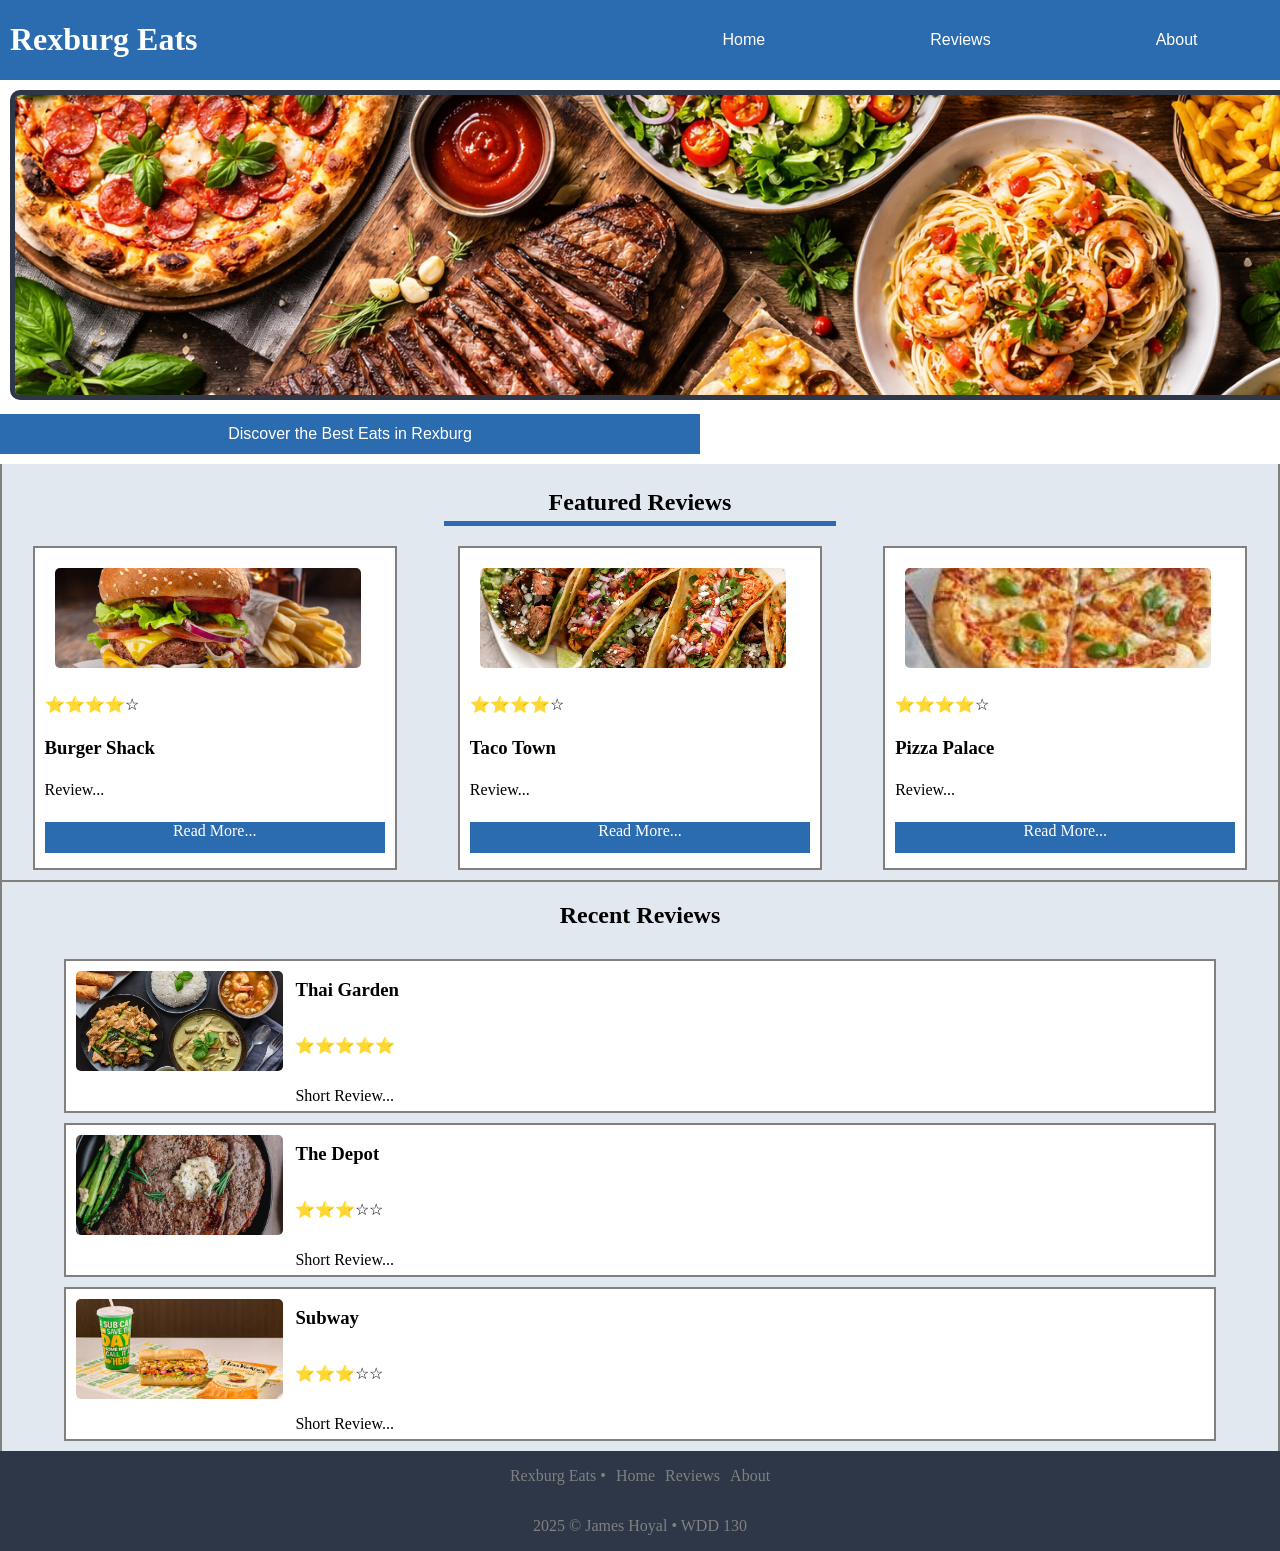
<file: index.html>
<!DOCTYPE html>
<html lang="en">
<head>
    <meta charset="UTF-8">
    <meta name="viewport" content="width=device-width, initial-scale=1.0">
    <title>Rexburg Eats | Home</title>
    <link rel="stylesheet" href="styles.css">
</head>
<body>
    <body>
    <header>
        <h1>Rexburg Eats</h1>
        <nav>
            <a href="index.html">Home</a>
            <a href="reviews.html">Reviews</a>
            <a href="about.html">About</a>
        </nav>
    </header>
    
    <main>
        <img id="hero-img" src="images/food-hero.png" alt="Picture of Food">
        <div id="slogan">
            <p>Discover the Best Eats in Rexburg</p>
        </div>
        <div id="featured">
            <h2>Featured Reviews</h2>
            <div class="featured-reviews">
                <img class="featured-img" src="images/burger-shack.png" alt="Burger Shack">
                <p class="stars">⭐⭐⭐⭐☆</p>
                <h3>Burger Shack</h3>
                <p>Review...</p>
                <a href="reviews.html">Read More...</a>
            </div>

            <div class="featured-reviews">
                <img class="featured-img" src="images/taco-town.png" alt="Taco Town">
                <p class="stars">⭐⭐⭐⭐☆</p>
                <h3>Taco Town</h3>
                <p>Review...</p>
                <a href="reviews.html">Read More...</a>
            </div>

            <div class="featured-reviews">
                <img class="featured-img" src="images/pizza-palace.png" alt="Pizza Palace">
                <p class="stars">⭐⭐⭐⭐☆</p>
                <h3>Pizza Palace</h3>
                <p>Review...</p>
                <a href="reviews.html">Read More...</a>
            </div>
        </div>

        <div id="recent">
            <h2>Recent Reviews</h2>
            <div class="recent-reviews">
                <img class="recent-img" src="images/thai-garden.png" alt="Thai Garden">
                <h3>Thai Garden</h3>
                <p>⭐⭐⭐⭐⭐</p>
                <p>Short Review...</p>
            </div>

            <div class="recent-reviews">
                <img class="recent-img" src="images/the-depot.png" alt="The Depot">
                <h3>The Depot</h3>
                <p>⭐⭐⭐☆☆</p>
                <p>Short Review...</p>
            </div>
            <div class="recent-reviews">
                <img class="recent-img" src="images/subway.png" alt="Subway">
                <h3>Subway</h3>
                <p>⭐⭐⭐☆☆</p>
                <p>Short Review...</p>
            </div>
        </div>
    </main>

    <footer>
        <div>
            <p>Rexburg Eats • </p>
            <a href="index.html">Home</a>
            <a href="reviews.html">Reviews</a>
            <a href="about.html">About</a>
        </div>
        <p>2025 © James Hoyal • WDD 130</p>
    </footer>
</body>
</body>
</html>
</file>
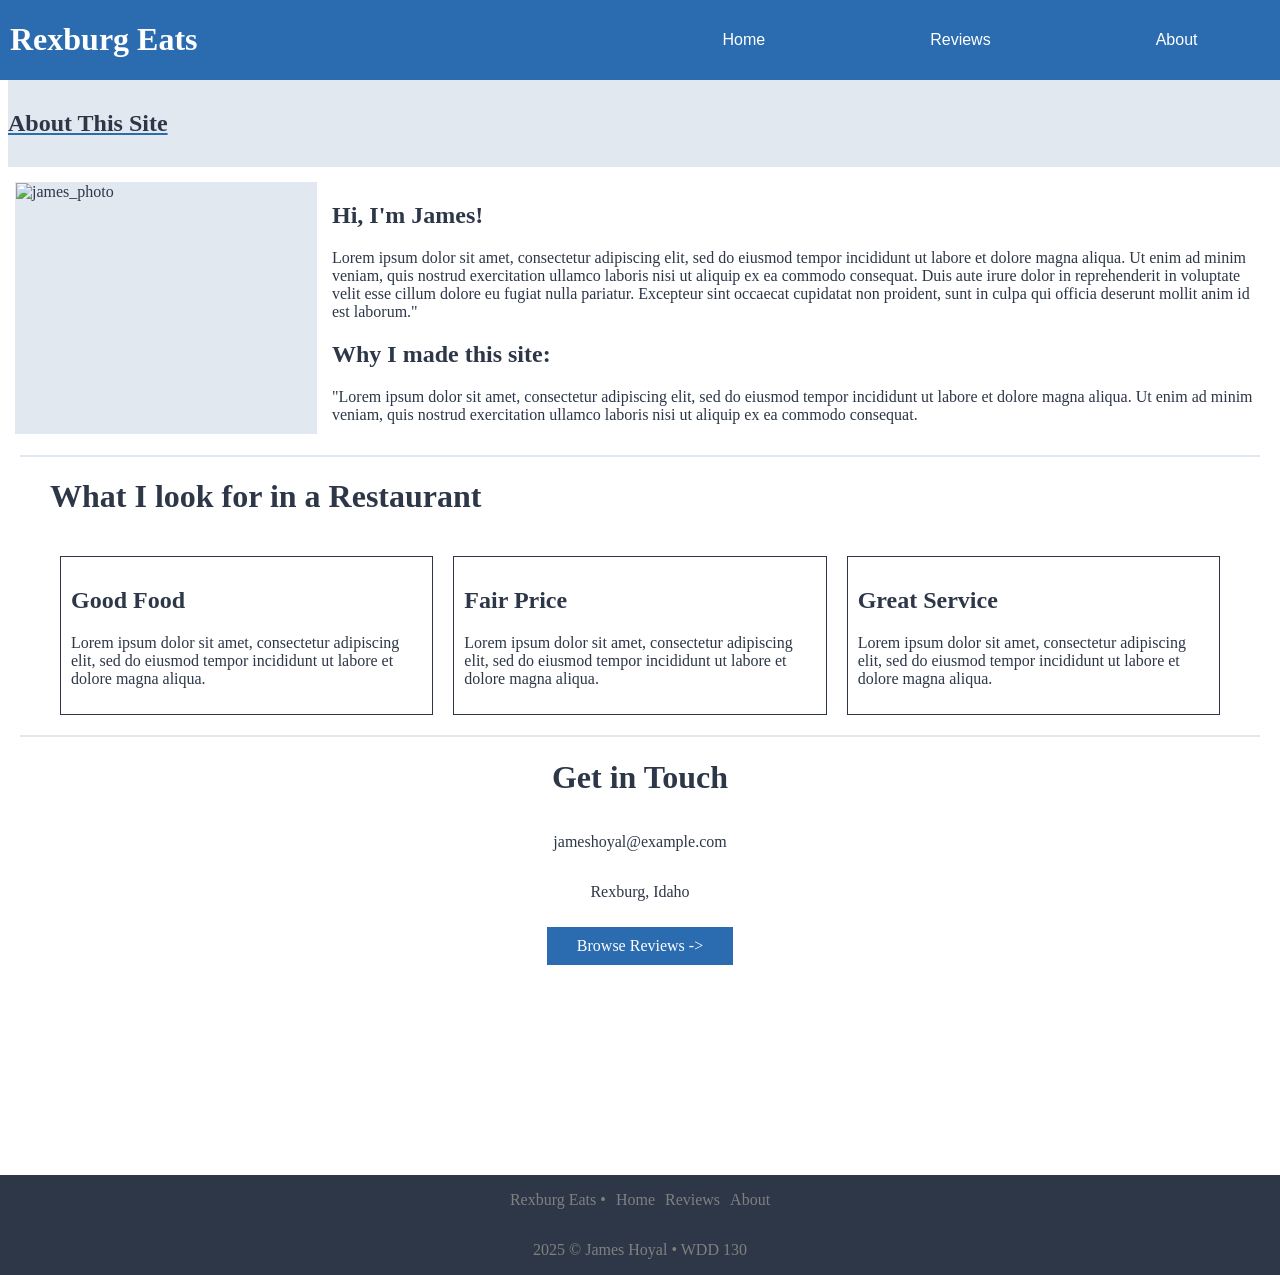
<file: about.html>
<!DOCTYPE html>
<html lang="en">
<head>
    <meta charset="UTF-8">
    <meta name="viewport" content="width=device-width, initial-scale=1.0">
    <title>Rexburg Eats | About</title>
    <link rel="stylesheet" href="styles.css">
</head>
<body>
    <header>
        <h1>Rexburg Eats</h1>
        <nav>
            <a href="index.html">Home</a>
            <a href="reviews.html">Reviews</a>
            <a href="about.html">About</a>
        </nav>
    </header>

    <main>
        <section id="aboutheader">
            <h1>About This Site</h1>
        </section>
        
        <div id="aboutjames">
        <img alt="james_photo" id="james_photo">
            <h2>Hi, I'm James!</h2>
            <p>Lorem ipsum dolor sit amet, consectetur adipiscing elit, sed do eiusmod tempor 
                incididunt ut labore et dolore magna aliqua. Ut enim ad minim veniam, quis nostrud 
                exercitation ullamco laboris nisi ut aliquip ex ea commodo consequat. Duis aute 
                irure dolor in reprehenderit in voluptate velit esse cillum dolore eu fugiat nulla 
                pariatur. Excepteur sint occaecat cupidatat non proident, sunt in culpa qui officia 
                deserunt mollit anim id est laborum."</p>
            <h2>Why I made this site:</h2>
            <p>"Lorem ipsum dolor sit amet, consectetur adipiscing elit, sed do eiusmod tempor 
                incididunt ut labore et dolore magna aliqua. Ut enim ad minim veniam, quis nostrud 
                exercitation ullamco laboris nisi ut aliquip ex ea commodo consequat. </p>
        </div>
        
        <div id="about_reviews">
            <h1>What I look for in a Restaurant</h1>
            <section>
                <div>
                    <h2>Good Food</h2>
                    <p>Lorem ipsum dolor sit amet, consectetur adipiscing elit, sed do eiusmod tempor 
                        incididunt ut labore et dolore magna aliqua.</p>
                </div>
                <div>
                    <h2>Fair Price</h2>
                    <p>Lorem ipsum dolor sit amet, consectetur adipiscing elit, sed do eiusmod tempor 
                        incididunt ut labore et dolore magna aliqua.</p>
                </div>
                <div>
                    <h2>Great Service</h2>
                    <p>Lorem ipsum dolor sit amet, consectetur adipiscing elit, sed do eiusmod tempor 
                        incididunt ut labore et dolore magna aliqua.</p>
                </div>
            </section>
        </div>
        
        <div id="get_in_touch">
            <h1>Get in Touch</h1>
            <p>jameshoyal@example.com</p>
            <p>Rexburg, Idaho</p>
            <a href="reviews.html">Browse Reviews -></a>
        </div>
        
    
    <footer>
        <div>
            <p>Rexburg Eats • </p>
            <a href="index.html">Home</a>
            <a href="reviews.html">Reviews</a>
            <a href="about.html">About</a>
        </div>
        <p>2025 © James Hoyal • WDD 130</p>
    </footer>
</body>
</html>
</file>
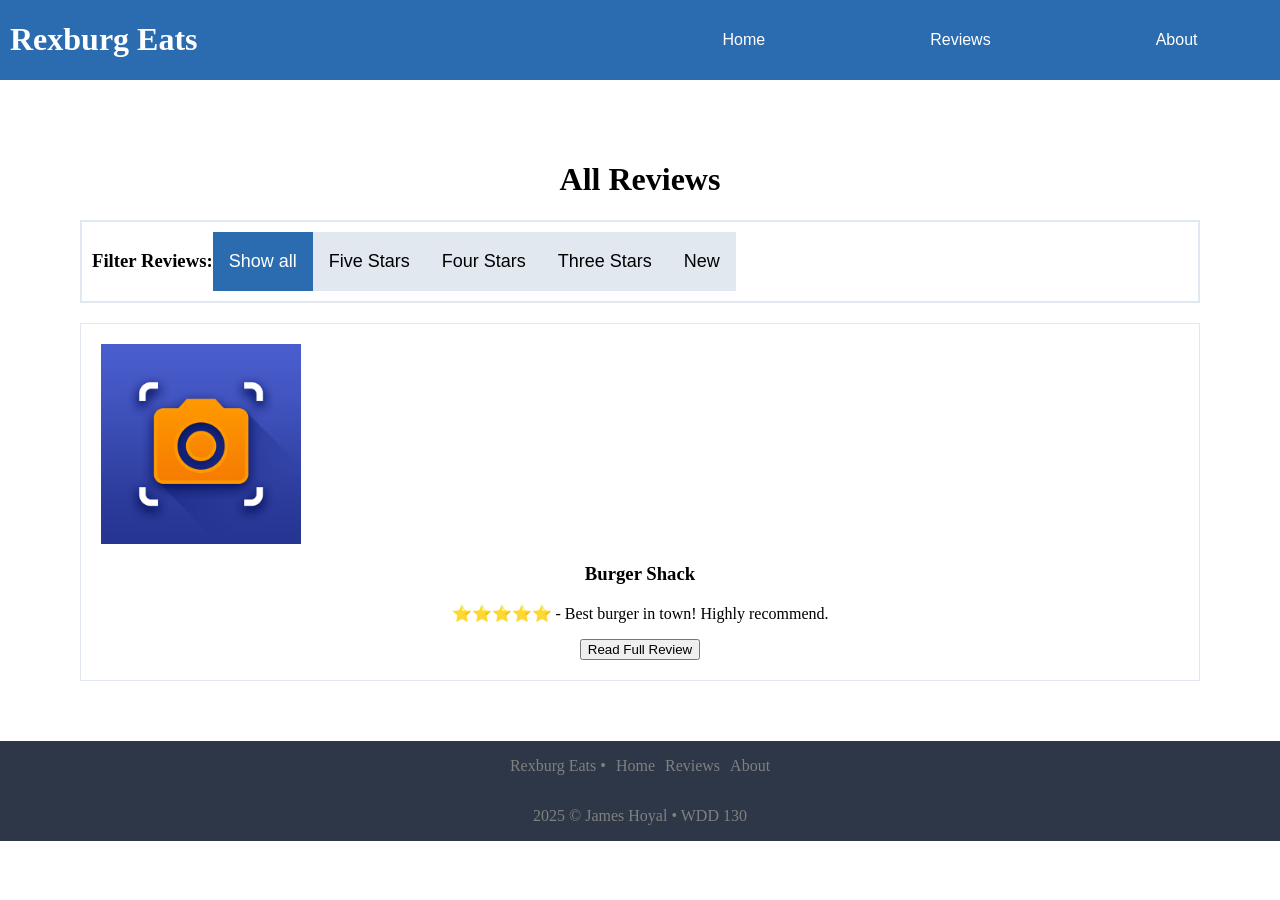
<file: reviews.html>
<!DOCTYPE html>
<html lang="en">
<head>
    <meta charset="UTF-8">
    <meta name="viewport" content="width=device-width, initial-scale=1.0">
    <link rel="stylesheet" href="styles.css">
    <title>Rexburg Eats | Reviews</title>
</head>
<body>
    <header>
        <h1>Rexburg Eats</h1>
        <nav>
            <a href="index.html">Home</a>
            <a href="reviews.html">Reviews</a>
            <a href="about.html">About</a>
        </nav>
    </header>
    <div class="container">
        <h1>All Reviews</h1>
        <div id="myBtnContainer">
            <h3>Filter Reviews:</h3>
            <button class="btn active" onclick="filterSelection('all')"> Show all</button>
            <button class="btn" onclick="filterSelection('cars')"> Five Stars</button>
            <button class="btn" onclick="filterSelection('animals')"> Four Stars</button>
            <button class="btn" onclick="filterSelection('fruits')"> Three Stars</button>
            <button class="btn" onclick="filterSelection('colors')"> New</button>
        </div>
        <div class="filterDiv">
            <img src="images/screenshot.png" alt="Review 1" class="filterimg">
            <h3>Burger Shack</h3>
            <p>⭐⭐⭐⭐⭐ - Best burger in town! Highly recommend.</p>
            <button class="btn">Read Full Review</button>
        </div>
    </div>
    <footer>
        <div>
            <p>Rexburg Eats • </p>
            <a href="index.html">Home</a>
            <a href="reviews.html">Reviews</a>
            <a href="about.html">About</a>
        </div>
        <p>2025 © James Hoyal • WDD 130</p>
    </footer>
</body>
</html>
</file>
<file: styles.css>
/* #2D3748	#2B6CB0	#E2E8F0	#FFFFFF
FONTS: Header - Georgia Paragraph - Arial */

header {
    display: grid;
    background-color: #2b6cb0;
    grid-template-columns: 1fr 1fr;
    margin: 0;
}

body {
    margin: 0;
    padding: 0;
}

header h1 {
    color: #ffffff;
    margin-left: 10px;
    font-family: Georgia;
}

nav {
    display: grid;
    grid-auto-flow: column;
}

nav a {
    justify-self: center;
    align-self: center;
    text-decoration: none;
    color: #ffffff;
    font-family: Arial;
}

nav a:hover {
    color: #2d3748;
}

#hero-img {
    margin: 10px;
    width: 1325px;
    height: 300px;
    object-fit: cover;
    border: 5px solid #2d3748;
    border-radius: 10px;
}

#slogan {
    display: flex;
    background-color: #2b6cb0;
    height: 40px;
    width: 700px;
    align-items: center;
    justify-content: center;
    justify-self: center;
    margin-bottom: 10px;
}

#slogan p {
    color: white;
    font-family: Arial;
}

#featured {
    display: grid;
    grid-template-rows: auto 1fr;
    grid-template-columns: 1fr 1fr 1fr;
    background-color: #e2e8f0;
    border-left: 2px solid gray;
    border-right: 2px solid gray;
    padding-bottom: 10px;
    border-bottom: 2px solid gray;
}

.featured-reviews {
    display: grid;
    grid-template-rows: repeat(5, auto);
    border: 2px solid gray;
    background-color: white;
    width: 80%;
    height: 300px;
    justify-self: center;
    padding: 10px;
    text-align: left;
}

#featured h2 {
    grid-column: 1 / 4;
    text-align: center;
    border-bottom: 5px solid #2b6cb0;
    width: 30%;
    justify-self: center;
    padding: 5px;
}

.featured-img {
    margin: 10px;
    width: 90%;
    height: 100px;
    object-fit: cover;
    border-radius: 5px;
}

.featured-reviews p, .featured-reviews h3, .featured-reviews a {
    margin: 5px 0;
}

.featured-reviews a {
    width: 100%;
    text-align: center;
    background-color: #2b6cb0;
    color: white;
    text-decoration: none;
}

.featured-reviews a:hover {
    color: #2d3748;
}

#recent {
    display: grid;
    background-color: #e2e8f0;
    border-left: 2px solid gray;
    border-right: 2px solid gray;
}

#recent h2 {
    justify-self: center;
}

#recent{
    display: grid;
    gap: 10px;
    padding-bottom: 10px;
}

.recent-reviews {
    display: grid;
    grid-template-rows: auto auto auto;
    grid-template-columns: 1fr 4fr;
    border: 2px solid gray;
    background-color: white;
    width: 90%;
    height: 150px;
    justify-self: center;
    text-align: left; 
}

.recent-img {
    grid-row: 1 / 4;
    margin: 10px;
    width: 90%;
    height: 100px;
    object-fit: cover;
    border-radius: 5px;
}

footer {
    display: grid;
    grid-template-rows: auto auto;
    background: #2d3748;
    justify-content: center;
}

footer div {
    display: flex;
    gap: 10px;
    align-items: center;
}

footer p {
    color: gray;
    justify-self: center;
}

footer a {
    color: gray;
    text-decoration: none;
}

footer a:hover {
    color: darkblue;
}

.container {
    text-align: center;
    grid-template-columns: 1fr 1fr;
    padding: 20px 40px;
    margin: 40px;
}
#myBtnContainer {
    display: flex;
    padding: 10px;
    border-color: #E2E8F0;
    border-width: 2px;
    border-style: solid;
    justify-content: left;
    flex: auto;
    margin-top: 20px;
}
#myBtnContainer .btn {
    border: none;
    outline: none;
    padding: 10px 16px;
    background-color: #E2E8F0;
    cursor: pointer;
    font-size: 18px;
}
#myBtnContainer .btn:hover {
    background-color: #ddd;
}
#myBtnContainer .btn.active {
    background-color: #2B6CB0;
    color: white;
}
#myBtnContainter .btn.active:hover {
    background-color: #4076b0;
    color: white;
}
.filterDiv {
    padding: 20px;
    border: 1px solid #E2E8F0;
    margin-top: 20px;
}
.filterimg {
    width: 200px;
    display: flex;
}

/*About page*/
#aboutheader {
    background: #E2E8F0;
    justify-self: center;
    color: #2D3748;
    text-decoration: underline #2B6CB0;
    margin: 0px 8px;
    width: 100%;
    justify-items: center;
    padding: 30px 0px;
}
#aboutheader h1 {
    margin: 0px;
}
#aboutjames {
    background: white;
    color: #2D3748;
    padding: 15px;
}
#james_photo {
    float: left;
    width: 300px;
    height: 250px;
    border: solid 1px #E2E8F0;
    margin-right: 15px;
    background-color: #E2E8F0;
}
#about_reviews {
    color: #2D3748;
    border-top: 2px solid #E2E8F0;
    border-bottom: 2px solid #E2E8F0;
    margin: 0px 20px;
    padding: 0px 30px;
}
#about_reviews h1 {
    justify-self: center;
}
#about_reviews div {
    border:#2D3748 solid 1px;
    justify-items: center;
    padding: 10px;
    margin: 20px 10px;
}
#about_reviews section {
    display: flex;
    flex-direction: row;
}
#get_in_touch {
    display: flex;
    flex-direction: column;
    color: #2D3748;
    margin: 0px;
    padding-bottom: 200px;
    align-items: center;
}
#get_in_touch a {
    align-self: center;
    text-decoration: none;
    padding: 10px 30px;
    background: #2B6CB0;
    color: white;
    margin: 10px;
}
</file>
